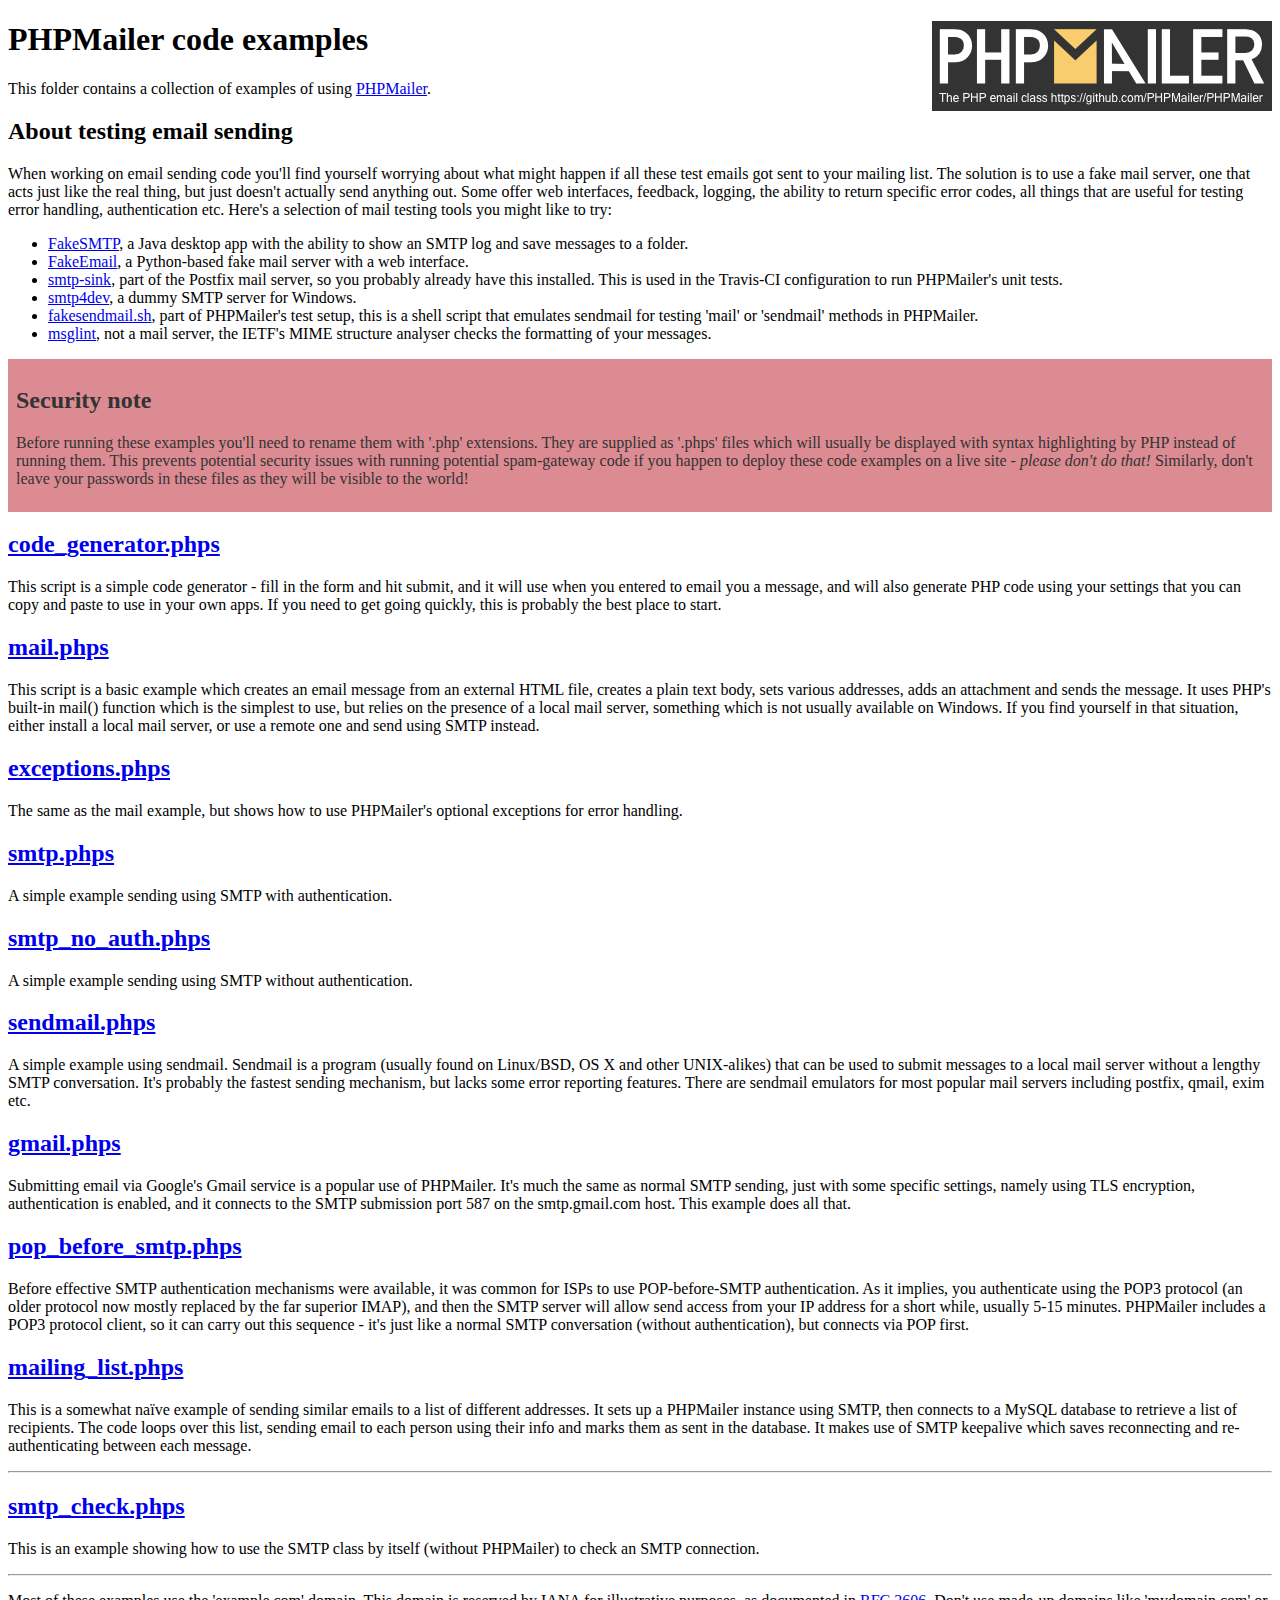
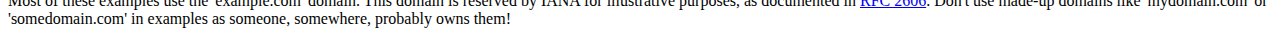
<file: phpMailer/examples/index.html>
<!DOCTYPE html>
<html>
<head>
	<meta charset="UTF-8">
	<title>PHPMailer Examples</title>
</head>
<body>
<h1>PHPMailer code examples<a href="https://github.com/PHPMailer/PHPMailer"><img src="images/phpmailer.png" style="float:right; border:0;" alt="PHPMailer logo"></a></h1>
<p>This folder contains a collection of examples of using <a href="https://github.com/PHPMailer/PHPMailer">PHPMailer</a>.</p>
<h2>About testing email sending</h2>
<p>When working on email sending code you'll find yourself worrying about what might happen if all these test emails got sent to your mailing list. The solution is to use a fake mail server, one that acts just like the real thing, but just doesn't actually send anything out. Some offer web interfaces, feedback, logging, the ability to return specific error codes, all things that are useful for testing error handling, authentication etc. Here's a selection of mail testing tools you might like to try:</p>
<ul>
  <li><a href="https://github.com/Nilhcem/FakeSMTP">FakeSMTP</a>, a Java desktop app with the ability to show an SMTP log and save messages to a folder. </li>
  <li><a href="https://github.com/isotoma/FakeEmail">FakeEmail</a>, a Python-based fake mail server with a web interface.</li>
  <li><a href="http://www.postfix.org/smtp-sink.1.html">smtp-sink</a>, part of the Postfix mail server, so you probably already have this installed. This is used in the Travis-CI configuration to run PHPMailer's unit tests.</li>
  <li><a href="http://smtp4dev.codeplex.com">smtp4dev</a>, a dummy SMTP server for Windows.</li>
  <li><a href="https://github.com/PHPMailer/PHPMailer/blob/master/test/fakesendmail.sh">fakesendmail.sh</a>, part of PHPMailer's test setup, this is a shell script that emulates sendmail for testing 'mail' or 'sendmail' methods in PHPMailer.</li>
  <li><a href="http://tools.ietf.org/tools/msglint/">msglint</a>, not a mail server, the IETF's MIME structure analyser checks the formatting of your messages.</li>
</ul>
<div style="padding: 8px; color: #333333; background-color: #dc8b92">
<h2>Security note</h2>
<p>Before running these examples you'll need to rename them with '.php' extensions. They are supplied as '.phps' files which will usually be displayed with syntax highlighting by PHP instead of running them. This prevents potential security issues with running potential spam-gateway code if you happen to deploy these code examples on a live site - <em>please don't do that!</em> Similarly, don't leave your passwords in these files as they will be visible to the world!</p>
</div>
<h2><a href="code_generator.phps">code_generator.phps</a></h2>
<p>This script is a simple code generator - fill in the form and hit submit, and it will use when you entered to email you a message, and will also generate PHP code using your settings that you can copy and paste to use in your own apps. If you need to get going quickly, this is probably the best place to start.</p>
<h2><a href="mail.phps">mail.phps</a></h2>
<p>This script is a basic example which creates an email message from an external HTML file, creates a plain text body, sets various addresses, adds an attachment and sends the message. It uses PHP's built-in mail() function which is the simplest to use, but relies on the presence of a local mail server, something which is not usually available on Windows. If you find yourself in that situation, either install a local mail server, or use a remote one and send using SMTP instead.</p>
<h2><a href="exceptions.phps">exceptions.phps</a></h2>
<p>The same as the mail example, but shows how to use PHPMailer's optional exceptions for error handling.</p>
<h2><a href="smtp.phps">smtp.phps</a></h2>
<p>A simple example sending using SMTP with authentication.</p>
<h2><a href="smtp_no_auth.phps">smtp_no_auth.phps</a></h2>
<p>A simple example sending using SMTP without authentication.</p>
<h2><a href="sendmail.phps">sendmail.phps</a></h2>
<p>A simple example using sendmail. Sendmail is a program (usually found on Linux/BSD, OS X and other UNIX-alikes) that can be used to submit messages to a local mail server without a lengthy SMTP conversation. It's probably the fastest sending mechanism, but lacks some error reporting features. There are sendmail emulators for most popular mail servers including postfix, qmail, exim etc.</p>
<h2><a href="gmail.phps">gmail.phps</a></h2>
<p>Submitting email via Google's Gmail service is a popular use of PHPMailer. It's much the same as normal SMTP sending, just with some specific settings, namely using TLS encryption, authentication is enabled, and it connects to the SMTP submission port 587 on the smtp.gmail.com host. This example does all that.</p>
<h2><a href="pop_before_smtp.phps">pop_before_smtp.phps</a></h2>
<p>Before effective SMTP authentication mechanisms were available, it was common for ISPs to use POP-before-SMTP authentication. As it implies, you authenticate using the POP3 protocol (an older protocol now mostly replaced by the far superior IMAP), and then the SMTP server will allow send access from your IP address for a short while, usually 5-15 minutes. PHPMailer includes a POP3 protocol client, so it can carry out this sequence - it's just like a normal SMTP conversation (without authentication), but connects via POP first.</p>
<h2><a href="mailing_list.phps">mailing_list.phps</a></h2>
<p>This is a somewhat naïve example of sending similar emails to a list of different addresses. It sets up a PHPMailer instance using SMTP, then connects to a MySQL database to retrieve a list of recipients. The code loops over this list, sending email to each person using their info and marks them as sent in the database. It makes use of SMTP keepalive which saves reconnecting and re-authenticating between each message.</p>
<hr>
<h2><a href="smtp_check.phps">smtp_check.phps</a></h2>
<p>This is an example showing how to use the SMTP class by itself (without PHPMailer) to check an SMTP connection.</p>
<hr>
<p>Most of these examples use the 'example.com' domain. This domain is reserved by IANA for illustrative purposes, as documented in <a href="http://tools.ietf.org/html/rfc2606">RFC 2606</a>. Don't use made-up domains like 'mydomain.com' or 'somedomain.com' in examples as someone, somewhere, probably owns them!</p>
</body>
</html>
</file>
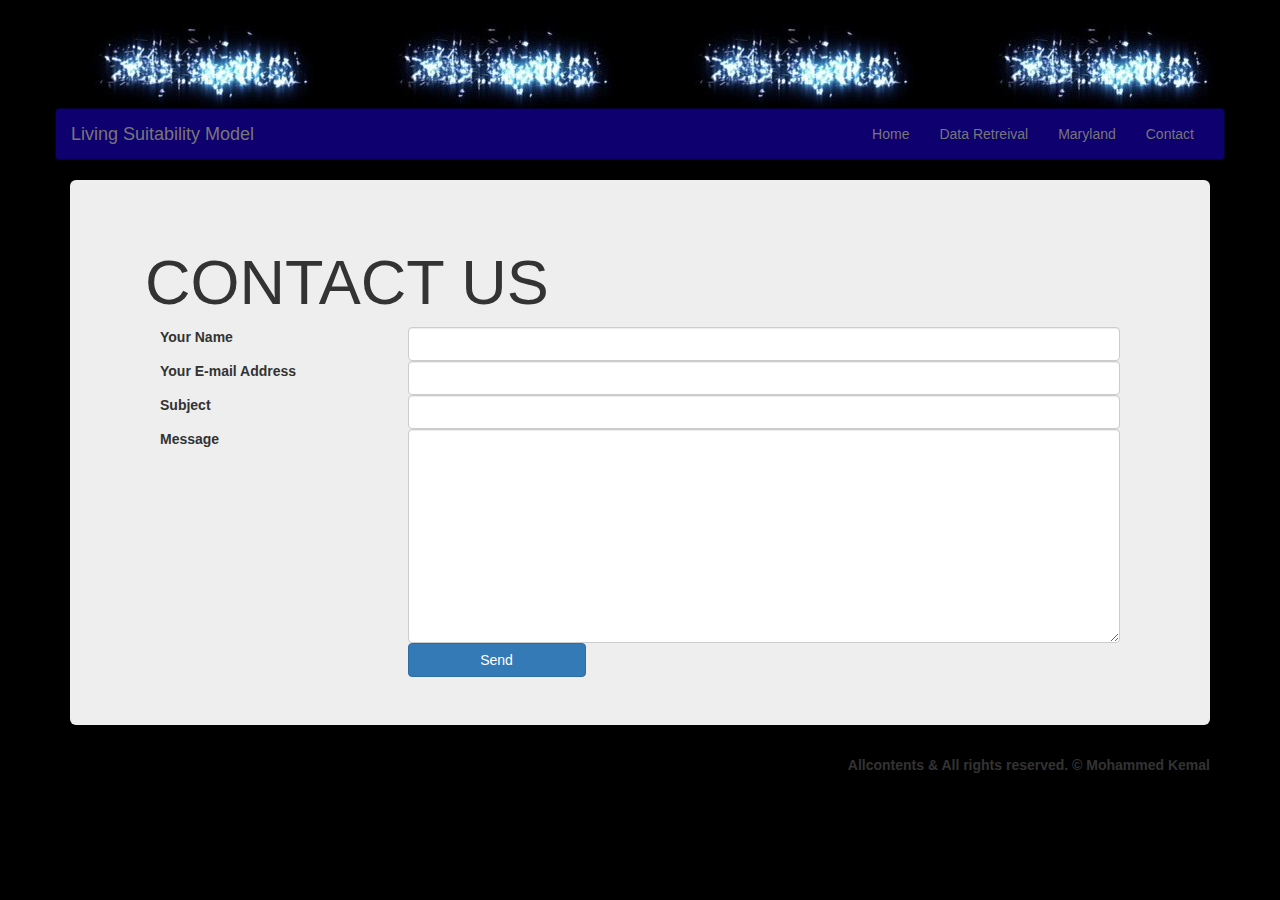
<file: contact.html>
<!DOCTYPE html >
  <head>
	<meta charset="utf-8">
	<meta name="viewport" content="width=device-width, intial-scale=1">
	
	<title>Report Disease Outbreak</title>
	
	<link rel='stylesheet' href="https://maxcdn.bootstrapcdn.com/bootstrap/3.2.0/css/bootstrap.min.css">
	<script src="https://ajax.googleapis.com/ajax/libs/jquery/1.11.1/jquery.min.js"></script>
	<script src="https://maxcdn.bootstrapcdn.com/bootstrap/3.2.0/js/bootstrap.min.js"></script>
	
	<link rel='stylesheet' href="custom.css">
  </head>

  <body onload="load()">
	<div class="container">
		<header class="row">
			</header>
			<div class="row"> <!-- navbar -->
				<nav class="navbar navbar-default">
					<div class="container-fluid">
						<div class="navbar-header">
							<button type="button" class="navbar-toggle" data-toggle="collapse" data-target="#navbar">
								<span class="sr-only">Toggle navigation</span>
								<span class="icon-bar"> </span>
								<span class="icon-bar"> </span>
								<span class="icon-bar"> </span>
							</button>
							<a class="navbar-brand" href="#">Living Suitability Model</a>
						</div>
						
						<div>
						
						<div class="collapse navbar-collapse" id="navbar">
							<ul class="nav navbar-nav navbar-right">
								<li><a href="index.html">Home</a></li>
								
								<li class="dropdown">
									<a class="dropdown-toggle" data-toggle="dropdown" href="#">Data Retreival
										<span class="carat"> </span></a>
										<ul class="dropdown-menu">
											<li><a href="show_Data.php">Show Suitability Data</a></li>
											<li><a href="gelocation.html">Mapping</a></li>
											
										</ul>
								</li>
								<li class="dropdown">
									<a class="dropdown-toggle" data-toggle="dropdown" href="#">Maryland
										<span class="carat"> </span></a>
										<ul class="dropdown-menu">
											<li><a href="SlideShow.html">Gallery</a></li>																																	
																				
										</ul>
								</li>								
								<li><a href="contact.html">Contact</a></li>
							</ul>
							</div>
						</div>
					</div><!-- end container-fluid -->
				</nav>	
			</div>
				<div class="jumbotron">
					<div class="container">
						<div id="contact">
							<form method="post" action="gmail.php" class="form-horizontal">
						</div>
						<div class="form-group">
							<h1>CONTACT US</h1>
							<label for="name" class="control-label col-sm-3">Your Name</label>
							<div class="col-sm-9">
								
								<input type="text" id="name" name="name" class="form-control" />
							</div>
						</div>
						<div class="form-group">
							<label for="name" class="control-label col-sm-3">Your E-mail Address</label>
							<div class="col-sm-9">
								<input type="text" id="email" name="email" class="form-control" />
							</div>
						</div>
						<div class="form-group">
							<label for="name" class="control-label col-sm-3">Subject</label>
							<div class="col-sm-9">
								<input type="text" id="subject" name="subject" class="form-control" />
							</div>
						</div>
						<div class="form-group">
							<label for="name" class="control-label col-sm-3">Message</label>
							<div class="col-sm-9">
								<textarea id="message" name="message" cols="40" rows="10" class="form-control"> </textarea>
							</div>
						<div class="col-sm-offset-3 col-sm-9 col-xs-offeset-3 col-xs-9">
							<input type="submit" id="submit" name="submit" value="Send" class="btn btn-primary col-sm-3" />
						</div>
						</div>
					</div>	
			</div>		
				<footer>
					<p class="text-right"> Allcontents &amp; All rights reserved. &copy; Mohammed Kemal</p>
				</footer>						
			</div>	

</body>
	
</html>
</file>
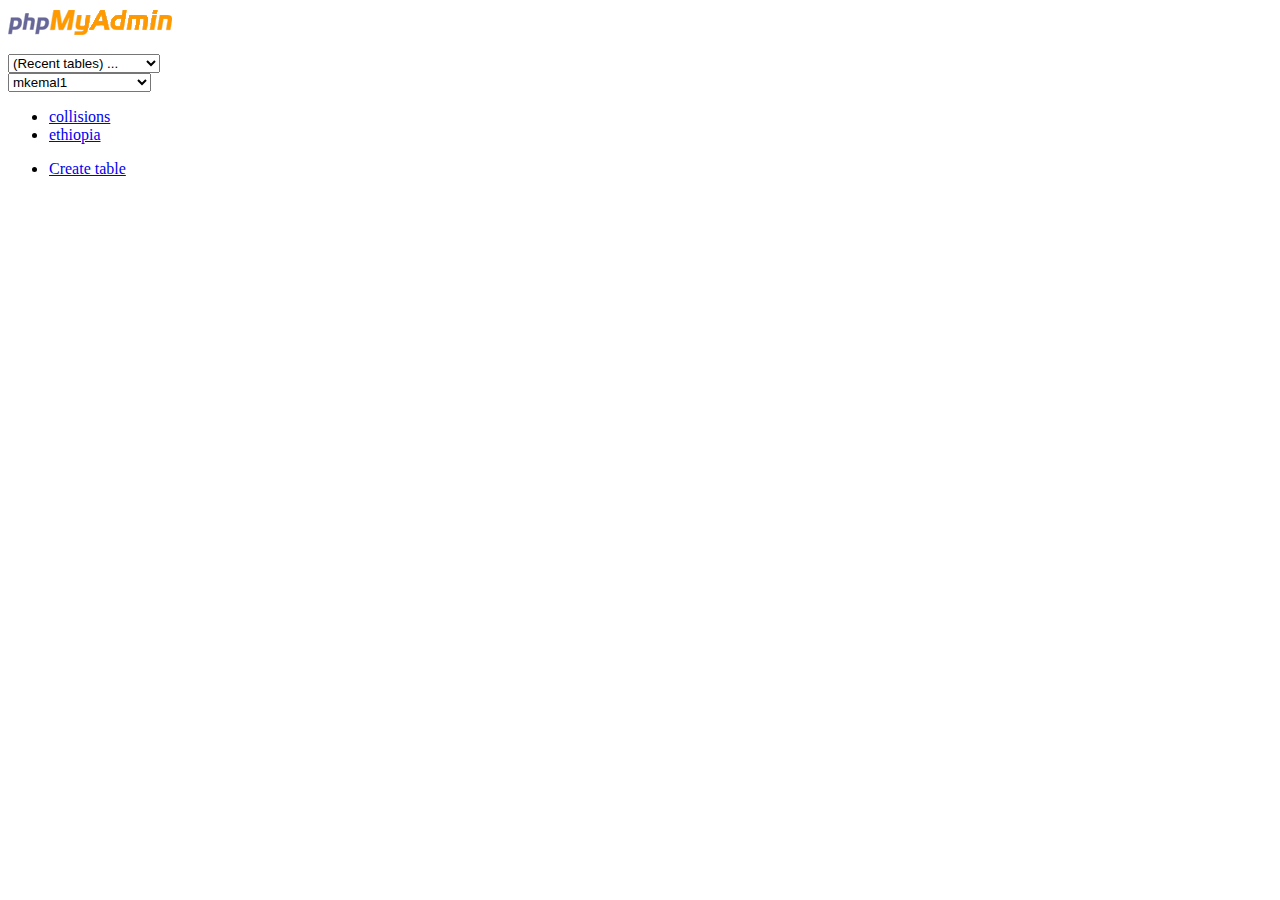
<file: images/129.2.24.54_8080 _ localhost _ mkemal1 _ ethiopia _ phpMyAdmin 3.5.7_files/navigation.html>
<!DOCTYPE html PUBLIC "-//W3C//DTD XHTML 1.0 Transitional//EN" "http://www.w3.org/TR/xhtml1/DTD/xhtml1-transitional.dtd">
<!-- saved from url=(0099)http://129.2.24.54:8080/phpMyAdmin/navigation.php?token=754333f38e1290a8639a9d10bda2086c&db=mkemal1 -->
<html xmlns="http://www.w3.org/1999/xhtml" xml:lang="en" lang="en" dir="ltr"><head><meta http-equiv="Content-Type" content="text/html; charset=UTF-8">
    <link rel="icon" href="http://129.2.24.54:8080/phpMyAdmin/favicon.ico" type="image/x-icon">
    <link rel="shortcut icon" href="http://129.2.24.54:8080/phpMyAdmin/favicon.ico" type="image/x-icon">
    <title>phpMyAdmin</title>
    
    <!--<base target="frame_content">--><base href="." target="frame_content">
    <link rel="stylesheet" type="text/css" href="phpmyadmin.css.php">
    <script src="jquery-1.6.2.js" type="text/javascript"></script><style type="text/css"></style>
<script src="jquery-ui-1.8.16.custom.js" type="text/javascript"></script>
<script src="jquery.qtip-1.0.0-rc3.js" type="text/javascript"></script>
<script src="navigation.js" type="text/javascript"></script>
<script src="functions.js" type="text/javascript"></script>
<script src="messages.php" type="text/javascript"></script>
<script src="get_image.js.php" type="text/javascript"></script>
    <script type="text/javascript">
    // <![CDATA[
    // INIT PMA_setFrameSize
    var onloadCnt = 0;
    var onLoadHandler = window.onload;
    var resizeHandler = window.onresize;
    window.document.onresize  = resizeHandler;
    window.onload = function() {
        if (onloadCnt == 0) {
            if (typeof(onLoadHandler) == "function") {
                onLoadHandler();
            }
            if (typeof(PMA_setFrameSize) != 'undefined' && typeof(PMA_setFrameSize) == 'function') {
                PMA_setFrameSize();
            }
            onloadCnt++;
        }
    };
    window.onresize = function() {
        if (typeof(resizeHandler) == "function") {
            resizeHandler();
        }
        if (typeof(PMA_saveFrameSize) != 'undefined' && typeof(PMA_saveFrameSize) == 'function') {
            PMA_saveFrameSize();
        }
    };
    // ]]>
    </script>
        <!--[if IE 6]>
    <style type="text/css">
    /* <![CDATA[ */
    html {
        overflow-y: scroll;
    }
    /* ]]> */
    </style>
    <![endif]-->
</head>

<body id="body_leftFrame">
<div id="pmalogo">
<a href="http://129.2.24.54:8080/phpMyAdmin/main.php?token=754333f38e1290a8639a9d10bda2086c" target="frame_content"><img src="logo_left.png" alt="phpMyAdmin" id="imgpmalogo"></a>
</div>
<div id="leftframelinks">
<a href="http://129.2.24.54:8080/phpMyAdmin/main.php?token=754333f38e1290a8639a9d10bda2086c" title="Home"><img src="dot.gif" title="Home" alt="Home" class="icon ic_b_home"></a>
<a href="http://129.2.24.54:8080/phpMyAdmin/index.php?token=754333f38e1290a8639a9d10bda2086c&old_usr=mkemal1" target="_parent" title="Log out"><img src="dot.gif" title="Log out" alt="Log out" class="icon ic_s_loggoff"></a>
<a href="http://129.2.24.54:8080/phpMyAdmin/querywindow.php?db=mkemal1&token=754333f38e1290a8639a9d10bda2086c&no_js=true" title="Query window" onclick="if (window.parent.open_querywindow()) return false;"><img src="dot.gif" title="Query window" alt="Query window" class="icon ic_b_selboard"></a>
    <a href="http://129.2.24.54:8080/phpMyAdmin/Documentation.html" target="documentation" title="phpMyAdmin documentation"><img src="dot.gif" title="phpMyAdmin documentation" alt="phpMyAdmin documentation" class="icon ic_b_docs"></a><a href="http://129.2.24.54:8080/phpMyAdmin/url.php?url=http%3A%2F%2Fdev.mysql.com%2Fdoc%2Frefman%2F5.5%2Fen%2Findex.html&token=754333f38e1290a8639a9d10bda2086c" target="mysql_doc"><img src="dot.gif" title="Documentation" alt="Documentation" class="icon ic_b_sqlhelp"></a>
<a href="http://129.2.24.54:8080/phpMyAdmin/navigation.php??uniqid=555194b5188f6&db=mkemal1&token=754333f38e1290a8639a9d10bda2086c" title="Reload navigation frame" target="frame_navigation"><img src="dot.gif" title="Reload navigation frame" alt="Reload navigation frame" class="icon ic_s_reload"></a></div>
<div id="recentTableList">
<form method="post" action="http://129.2.24.54:8080/phpMyAdmin/index.php" target="_parent">
<input type="hidden" name="token" value="754333f38e1290a8639a9d10bda2086c">
<input type="hidden" name="goto" id="LeftDefaultTabTable" value="tbl_structure.php"><select name="selected_recent_table" id="recentTable"><option value="">(Recent tables) ...</option><option value="{&quot;db&quot;:&quot;mkemal1&quot;,&quot;table&quot;:&quot;ethiopia&quot;}">`mkemal1`.`ethiopia`</option><option value="{&quot;db&quot;:&quot;mkemal1&quot;,&quot;table&quot;:&quot;Ethiopia&quot;}">`mkemal1`.`Ethiopia`</option><option value="{&quot;db&quot;:&quot;mkemal1&quot;,&quot;table&quot;:&quot;table 2&quot;}">`mkemal1`.`table 2`</option><option value="{&quot;db&quot;:&quot;mkemal1&quot;,&quot;table&quot;:&quot;collisions&quot;}">`mkemal1`.`collisions`</option></select><noscript>
&lt;input type="submit" name="Go" value="Go" /&gt;
</noscript>
</form>
</div>

    <div id="databaseList">
    <form method="post" action="http://129.2.24.54:8080/phpMyAdmin/index.php" target="_parent" id="left">
    <input type="hidden" name="token" value="754333f38e1290a8639a9d10bda2086c">
<select name="db" id="lightm_db" xml:lang="en" dir="ltr" onchange="if (this.value != &#39;&#39;) window.parent.openDb(this.value);">
<option value="" dir="ltr">(Databases) ...</option>
<option value="information_schema" title="">information_schema</option>
<option value="mkemal1" title="" selected="selected">mkemal1</option>
<option value="test" title="">test</option>
</select>
<noscript>
&lt;input type="submit" name="Go" value="Go" /&gt;
</noscript>
</form>
</div>

<div id="left_tableList">
<ul id="subel0"><li>
<a class="tableicon" title="Structure:  (9 Rows)" id="quick_mkemal1.collisions" href="http://129.2.24.54:8080/phpMyAdmin/tbl_structure.php?db=mkemal1&token=754333f38e1290a8639a9d10bda2086c&table=collisions&goto=tbl_structure.php"><img src="dot.gif" title="Structure" alt="Structure" id="icon_mkemal1.collisions" class="icon ic_b_browse"></a><a href="http://129.2.24.54:8080/phpMyAdmin/sql.php?db=mkemal1&token=754333f38e1290a8639a9d10bda2086c&table=collisions&pos=0" title="Browse:  (9 Rows)" id="mkemal1.collisions">collisions</a></li>
<li>
<a class="tableicon" title="Structure:  (11)" id="quick_mkemal1.ethiopia" href="http://129.2.24.54:8080/phpMyAdmin/tbl_structure.php?db=mkemal1&token=754333f38e1290a8639a9d10bda2086c&table=ethiopia&goto=tbl_structure.php"><img src="dot.gif" title="Structure" alt="Structure" id="icon_mkemal1.ethiopia" class="icon ic_b_browse"></a><a href="http://129.2.24.54:8080/phpMyAdmin/sql.php?db=mkemal1&token=754333f38e1290a8639a9d10bda2086c&table=ethiopia&pos=0" title="Browse:  (11)" id="mkemal1.ethiopia">ethiopia</a></li>
</ul><ul id="newtable"><li><a target="frame_content" href="http://129.2.24.54:8080/phpMyAdmin/tbl_create.php?db=mkemal1&token=754333f38e1290a8639a9d10bda2086c" class="ajax"><img src="dot.gif" title="Create table" alt="Create table" id="icon_newtable" class="icon ic_b_snewtbl">Create table</a></li></ul></div>
</body></html>
</file>
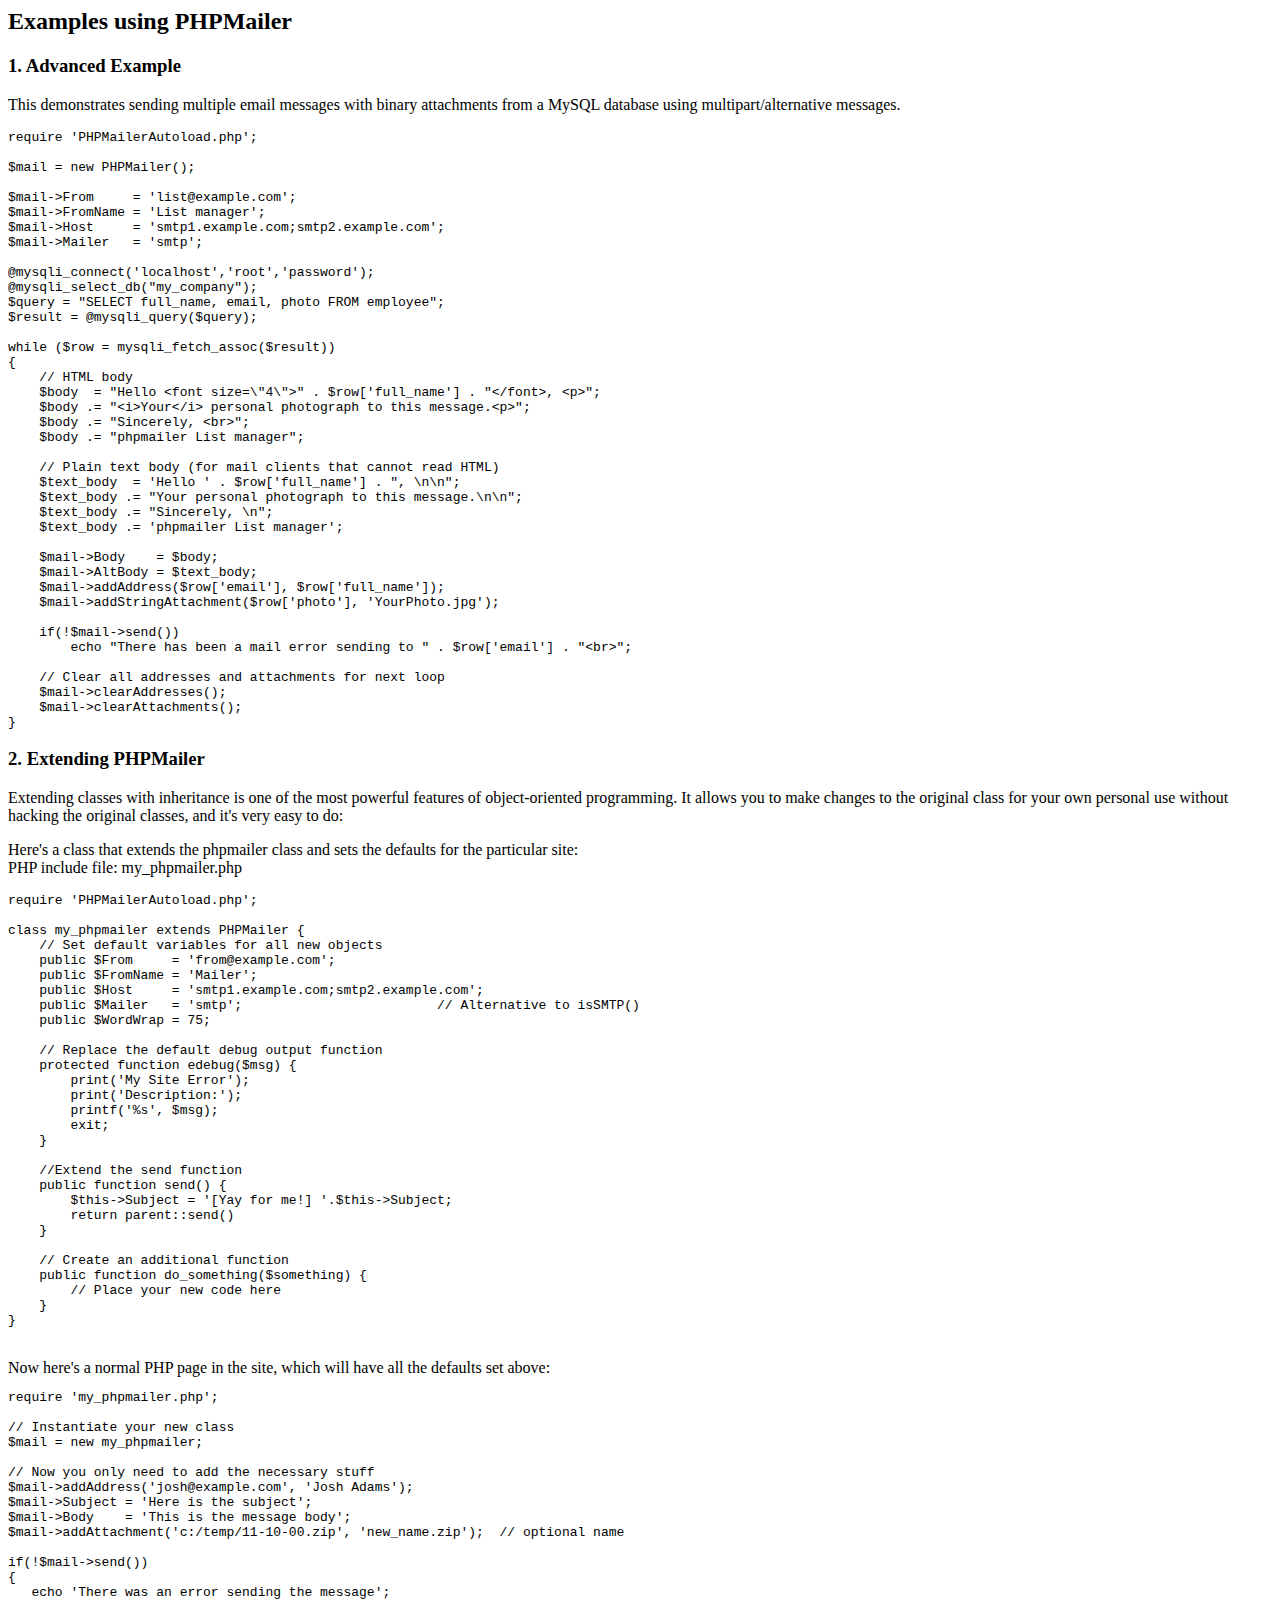
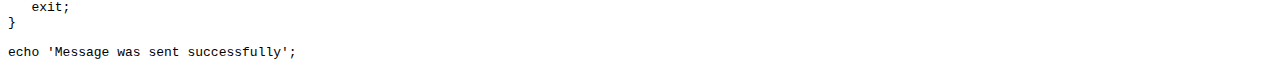
<file: phpMailer/docs/extending.html>
<html>
<head>
<title>Examples using phpmailer</title>
</head>

<body>

<h2>Examples using PHPMailer</h2>

<h3>1. Advanced Example</h3>
<p>

This demonstrates sending multiple email messages with binary attachments
from a MySQL database using multipart/alternative messages.<p>

<pre>
require 'PHPMailerAutoload.php';

$mail = new PHPMailer();

$mail->From     = 'list@example.com';
$mail->FromName = 'List manager';
$mail->Host     = 'smtp1.example.com;smtp2.example.com';
$mail->Mailer   = 'smtp';

@mysqli_connect('localhost','root','password');
@mysqli_select_db("my_company");
$query = "SELECT full_name, email, photo FROM employee";
$result = @mysqli_query($query);

while ($row = mysqli_fetch_assoc($result))
{
    // HTML body
    $body  = "Hello &lt;font size=\"4\"&gt;" . $row['full_name'] . "&lt;/font&gt;, &lt;p&gt;";
    $body .= "&lt;i&gt;Your&lt;/i&gt; personal photograph to this message.&lt;p&gt;";
    $body .= "Sincerely, &lt;br&gt;";
    $body .= "phpmailer List manager";

    // Plain text body (for mail clients that cannot read HTML)
    $text_body  = 'Hello ' . $row['full_name'] . ", \n\n";
    $text_body .= "Your personal photograph to this message.\n\n";
    $text_body .= "Sincerely, \n";
    $text_body .= 'phpmailer List manager';

    $mail->Body    = $body;
    $mail->AltBody = $text_body;
    $mail->addAddress($row['email'], $row['full_name']);
    $mail->addStringAttachment($row['photo'], 'YourPhoto.jpg');

    if(!$mail->send())
        echo "There has been a mail error sending to " . $row['email'] . "&lt;br&gt;";

    // Clear all addresses and attachments for next loop
    $mail->clearAddresses();
    $mail->clearAttachments();
}
</pre>
<p>

<h3>2. Extending PHPMailer</h3>
<p>

Extending classes with inheritance is one of the most
powerful features of object-oriented programming. It allows you to make changes to the
original class for your own personal use without hacking the original
classes, and it's very easy to do:

<p>
Here's a class that extends the phpmailer class and sets the defaults
for the particular site:<br>
PHP include file: my_phpmailer.php
<p>

<pre>
require 'PHPMailerAutoload.php';

class my_phpmailer extends PHPMailer {
    // Set default variables for all new objects
    public $From     = 'from@example.com';
    public $FromName = 'Mailer';
    public $Host     = 'smtp1.example.com;smtp2.example.com';
    public $Mailer   = 'smtp';                         // Alternative to isSMTP()
    public $WordWrap = 75;

    // Replace the default debug output function
    protected function edebug($msg) {
        print('My Site Error');
        print('Description:');
        printf('%s', $msg);
        exit;
    }

    //Extend the send function
    public function send() {
        $this->Subject = '[Yay for me!] '.$this->Subject;
        return parent::send()
    }

    // Create an additional function
    public function do_something($something) {
        // Place your new code here
    }
}
</pre>
<br>
Now here's a normal PHP page in the site, which will have all the defaults set above:<br>

<pre>
require 'my_phpmailer.php';

// Instantiate your new class
$mail = new my_phpmailer;

// Now you only need to add the necessary stuff
$mail->addAddress('josh@example.com', 'Josh Adams');
$mail->Subject = 'Here is the subject';
$mail->Body    = 'This is the message body';
$mail->addAttachment('c:/temp/11-10-00.zip', 'new_name.zip');  // optional name

if(!$mail->send())
{
   echo 'There was an error sending the message';
   exit;
}

echo 'Message was sent successfully';
</pre>
</body>
</html>
</file>
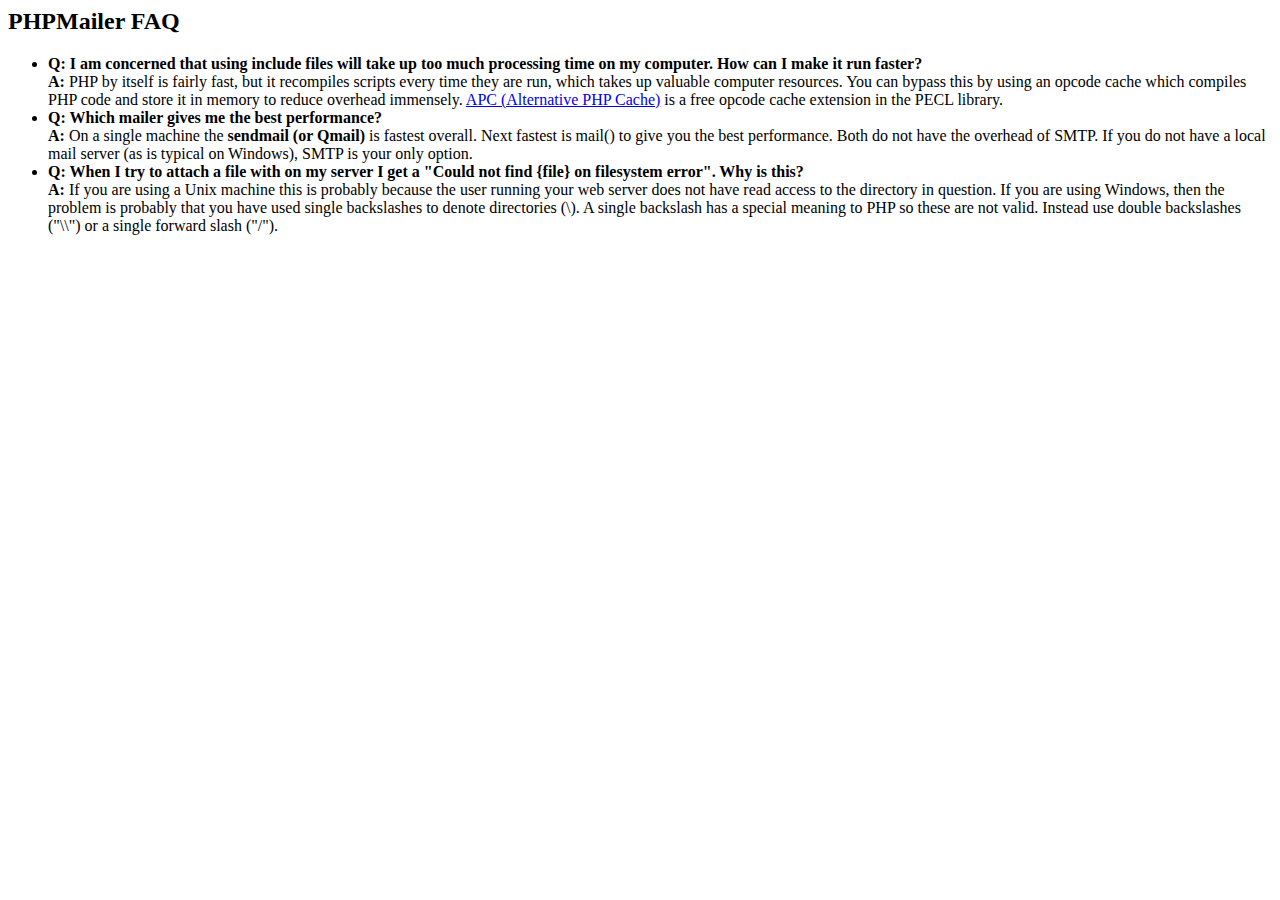
<file: phpMailer/docs/faq.html>
﻿<html>
<head>
<title>PHPMailer FAQ</title>
</head>
<body>
<h2>PHPMailer FAQ</h2>
<ul>
    <li><strong>Q: I am concerned that using include files will take up too much
    processing time on my computer. How can I make it run faster?</strong><br>
    <strong>A:</strong> PHP by itself is fairly fast, but it recompiles scripts every time they are run, which takes up valuable
    computer resources. You can bypass this by using an opcode cache which compiles
    PHP code and store it in memory to reduce overhead immensely. <a href="http://www.php.net/apc/">APC
    (Alternative PHP Cache)</a> is a free opcode cache extension in the PECL library.</li>
    <li><strong>Q: Which mailer gives me the best performance?</strong><br>
    <strong>A:</strong> On a single machine the <strong>sendmail (or Qmail)</strong> is fastest overall.
    Next fastest is mail() to give you the best performance. Both do not have the overhead of SMTP.
    If you do not have a local mail server (as is typical on Windows), SMTP is your only option.</li>
    <li><strong>Q: When I try to attach a file with on my server I get a
    "Could not find {file} on filesystem error". Why is this?</strong><br>
    <strong>A:</strong> If you are using a Unix machine this is probably because the user
    running your web server does not have read access to the directory in question. If you are using Windows,
    then the problem is probably that you have used single backslashes to denote directories (\).
    A single backslash has a special meaning to PHP so these are not
    valid. Instead use double backslashes ("\\") or a single forward
    slash ("/").</li>
</ul>
</body>
</html>
</file>
<file: custom.css>
html, body, .container{
	height:100%;
}
#content {
	padding: 0%;
	margin:0%;
	font-family:"Times New Roman", Georgia, Serif;
	color: #000000;
}
#content table{
	font-family:"Times New Roman", Georgia, Serif;
}
#report{
	padding : 0% 0;
	margin : 0% 0;
}
table#mocamel {
  margin: -30px 0px 0px -33px;
}
#cancel, #submit{
	margin : 0% 0%;
}

header{
	height: 12%;
	background-image: url("images/patima.png");
	margin: 0% 0;
}
#content thead{
	text-decoration: underline;
}

body {
    background-color: #000000 ;    
}

#content h2{
	padding: 0%;
	margin:0%;
	font-style: italic, bold;
}
footer{
	font-weight:bold;
}
#content h3{
	font-style: italic, bold;
}
#map {
	padding: relative;
}
.containers{
    width:800px;
    height:400px;
    padding:0px;
    border:0px solid gray;
    -webkit-box-sizing:border-box;
    -moz-box-sizing:border-box;
    box-sizing:border-box;
    background: black; 
}
.image-slider-wrapper{
    overflow: hidden;
}
#image_slider{
    position: center;
    height: 300px;
    padding:0;
}
#image_slider li{
    max-width: 100%;
    float:left;
    list-style: none;
}

.navbar-default .navbar-nav > li > a:hover, .navbar-default .navbar-nav > li > a:focus {
color: #FF0000;  /*Sets the text hover color on navbar*/
}

.navbar-default .navbar-nav > . ACTIVE> a, .navbar-default .navbar-nav > . ACTIVE>   
 a:hover, .navbar-default .navbar-nav > .active > a:focus {
color: white; / BACKGROUND color for active*/
background-color: #FF0000;
}
.navbar-default {
    background-color: #0f006f;
    border-color: #030033;
}
.dropdown-menu > li > a:hover,
.dropdown-menu > li > a:focus {
    color: #FF0000;
   text-decoration: none;
  background-color: #66CCFF;  /*change color of links in drop down here*/
   }
</file>
